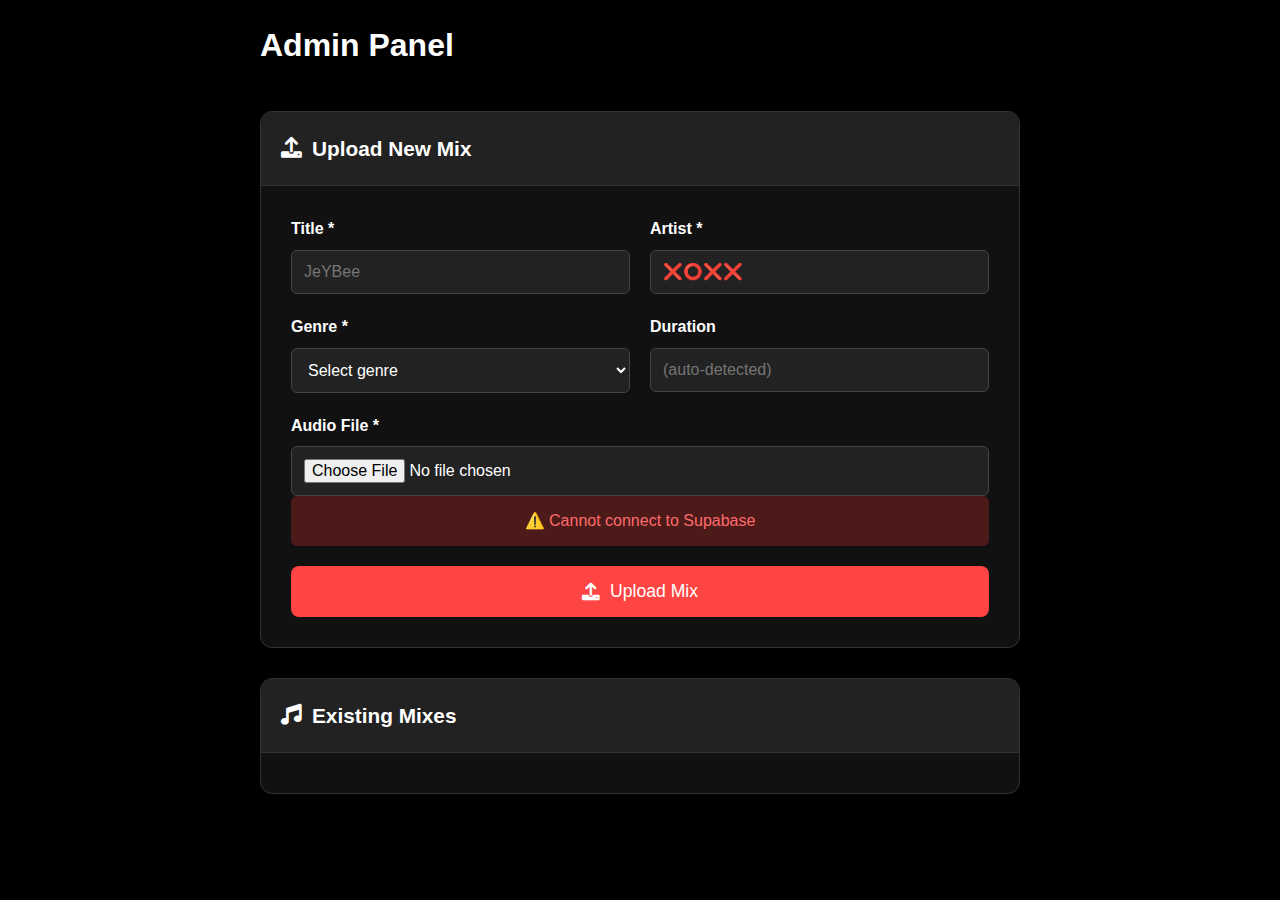
<file: admin.html>
<!DOCTYPE html>
<html lang="en">
<head>
    <meta charset="UTF-8">
    <meta name="viewport" content="width=device-width, initial-scale=1.0">
    <title>❌⭕❌❌.ADM</title>
    <link rel="stylesheet" href="admin.css">
    <link rel="stylesheet" href="https://cdnjs.cloudflare.com/ajax/libs/font-awesome/6.0.0-beta3/css/all.min.css">
</head>
<body>
    <div class="admin-container">
        <div class="admin-header">
            <h1>Admin Panel</h1>
        </div>

        <div class="admin-card">
            <div class="card-header">
                <h2><i class="fas fa-upload"></i> Upload New Mix</h2>
            </div>
            
            <form id="upload-form" class="upload-form">
                <div class="form-row">
                    <div class="form-group">
                        <label for="title">Title *</label>
                        <input type="text" id="title" name="title" placeholder="JeYBee" required>
                    </div>
                    <div class="form-group">
                        <label for="artist">Artist *</label>
                        <input type="text" id="artist" name="artist" placeholder="❌⭕❌❌" required>
                    </div>
                </div>

                <div class="form-row">
                    <div class="form-group">
                        <label for="genre">Genre *</label>
                        <select id="genre" name="genre" required>
                            <option value="">Select genre</option>
                            <option value="releases">Releases</option>
                            <option value="afroo">Afroo</option>
                            <option value="reggae">Reggae</option>
                            <option value="arbantone">Arbantone</option>
                            <option value="trap">Trap</option>
                            <option value="dancehall">Dancehall</option>
                        </select>
                    </div>
                    <div class="form-group">
                        <label for="duration">Duration</label>
                        <input type="text" id="duration" name="duration" placeholder="(auto-detected)">
                    </div>
                </div>

                <div class="form-group">
                    <label for="audio-file">Audio File *</label>
                    <input type="file" id="audio-file" name="audioFile" accept="audio/*" required>
                    <p id="file-info" class="file-info" style="display: none;"></p>
                </div>

                <div id="upload-status" class="upload-status" style="display: none;"></div>

                <button type="submit" id="submit-btn" class="submit-btn">
                    <i class="fas fa-upload"></i> Upload Mix
                </button>
            </form>
        </div>

        <!-- Existing Mixes -->
        <div class="admin-card">
            <div class="card-header">
                <h2><i class="fas fa-music"></i> Existing Mixes</h2>
            </div>
            <div id="existing-mixes" class="existing-mixes">
                <!-- Existing mixes will be listed here -->
            </div>
        </div>
    </div>
</body>
<script src="admin.js"></script>
</html>
</file>
<file: admin.css>
* {
  margin: 0;
  padding: 0;
  box-sizing: border-box;
}

body {
  font-family: "Arial", sans-serif;
  background-color: #000;
  color: #fff;
  min-height: 100vh;
  line-height: 1.6;
}

.container {
  max-width: 1200px;
  margin: 0 auto;
  padding: 0 20px;
}

/* Header Styles */
.header {
  text-align: center;
  padding: 40px 0;
}

.main-title {
  font-size: 4rem;
  font-weight: bold;
  margin-bottom: 20px;
  text-shadow: 0 0 20px rgba(255, 0, 0, 0.5);
}

.subtitle {
  font-size: 2.5rem;
  font-weight: 300;
  margin-bottom: 30px;
  letter-spacing: 2px;
}

.admin-btn {
  display: inline-block;
  padding: 12px 24px;
  background: transparent;
  border: 2px solid #fff;
  color: #fff;
  text-decoration: none;
  border-radius: 8px;
  transition: all 0.3s ease;
}

.admin-btn:hover {
  background: #fff;
  color: #000;
  transform: translateY(-2px);
}

/* Main Content */
.main-content {
  padding: 40px 0;
}

.mixes-grid {
  display: grid;
  gap: 30px;
  max-width: 800px;
  margin: 0 auto;
}

/* Mix Card Styles */
.mix-card {
  background: #000;
  border: 2px solid rgba(255, 255, 255, 0.2);
  border-radius: 20px;
  padding: 30px;
  transition: all 0.3s ease;
  backdrop-filter: blur(12px);
}

.mix-card:hover {
  border-color: rgba(255, 0, 0, 0.5);
  box-shadow: 0 0 30px rgba(255, 0, 0, 0.3);
  transform: scale(1.05);
}

.mix-header {
  display: flex;
  justify-content: space-between;
  align-items: flex-start;
  margin-bottom: 20px;
}

.mix-info {
  flex: 1;
}

.mix-title {
  font-size: 1.5rem;
  font-weight: bold;
  margin-bottom: 8px;
}

.mix-artist {
  color: #ccc;
  font-size: 1.1rem;
  margin-bottom: 4px;
}

.mix-genre {
  color: #888;
  font-size: 0.9rem;
}

.error-message {
  color: #ff4444;
  font-size: 0.8rem;
  margin-top: 8px;
}

.like-btn {
  background: none;
  border: none;
  color: #fff;
  font-size: 1.2rem;
  cursor: pointer;
  padding: 8px;
  transition: color 0.3s ease;
}

.like-btn:hover,
.like-btn.liked {
  color: #ff4444;
}

.like-btn.liked i {
  font-weight: 900;
}

/* Progress Section */
.progress-section {
  margin-bottom: 20px;
}

.progress-bar {
  width: 100%;
  height: 8px;
  background: #333;
  border-radius: 4px;
  overflow: hidden;
  margin-bottom: 8px;
}

.progress-fill {
  height: 100%;
  background: #ff4444;
  width: 0%;
  transition: width 0.3s ease;
}

.time-display {
  display: flex;
  justify-content: space-between;
  font-size: 0.9rem;
  color: #ccc;
}

/* Controls */
.controls {
  display: flex;
  justify-content: center;
  gap: 20px;
}

.controls button {
  background: transparent;
  border: 2px solid #fff;
  color: #fff;
  width: 50px;
  height: 50px;
  border-radius: 50%;
  cursor: pointer;
  font-size: 1.1rem;
  transition: all 0.3s ease;
  display: flex;
  align-items: center;
  justify-content: center;
}

.controls button:hover {
  background: #fff;
  color: #000;
  transform: scale(1.1);
}

.controls button:active {
  transform: scale(0.95);
}

.controls button:disabled {
  opacity: 0.5;
  cursor: not-allowed;
}

.play-btn.loading {
  animation: spin 1s linear infinite;
}

@keyframes spin {
  from {
    transform: rotate(0deg);
  }
  to {
    transform: rotate(360deg);
  }
}

/* No Mixes State */
.no-mixes {
  text-align: center;
  padding: 60px 20px;
  color: #888;
}

.no-mixes p {
  font-size: 1.2rem;
  margin-bottom: 20px;
}

.upload-btn {
  display: inline-block;
  padding: 12px 24px;
  background: #ff4444;
  color: #fff;
  text-decoration: none;
  border-radius: 8px;
  transition: all 0.3s ease;
}

.upload-btn:hover {
  background: #ff6666;
  transform: translateY(-2px);
}

/* Admin Styles */
.admin-container {
  max-width: 800px;
  margin: 0 auto;
  padding: 20px;
}

.admin-header {
  display: flex;
  align-items: center;
  gap: 20px;
  margin-bottom: 40px;
}

.back-btn {
  color: #fff;
  text-decoration: none;
  padding: 8px 16px;
  border: 1px solid #fff;
  border-radius: 4px;
  transition: all 0.3s ease;
}

.back-btn:hover {
  background: #fff;
  color: #000;
}

.admin-header h1 {
  font-size: 2rem;
}

.admin-card {
  background: #111;
  border: 1px solid #333;
  border-radius: 12px;
  margin-bottom: 30px;
  overflow: hidden;
}

.card-header {
  background: #222;
  padding: 20px;
  border-bottom: 1px solid #333;
}

.card-header h2 {
  font-size: 1.3rem;
  display: flex;
  align-items: center;
  gap: 10px;
}

.upload-form {
  padding: 30px;
}

.form-row {
  display: grid;
  grid-template-columns: 1fr 1fr;
  gap: 20px;
  margin-bottom: 20px;
}

.form-group {
  display: flex;
  flex-direction: column;
}

.form-group label {
  margin-bottom: 8px;
  font-weight: bold;
  color: #fff;
}

.form-group input,
.form-group select {
  padding: 12px;
  background: #222;
  border: 1px solid #444;
  border-radius: 6px;
  color: #fff;
  font-size: 1rem;
}

.form-group input:focus,
.form-group select:focus {
  outline: none;
  border-color: #ff4444;
}

.file-info {
  margin-top: 8px;
  font-size: 0.9rem;
  color: #ccc;
}

.upload-status {
  padding: 12px;
  border-radius: 6px;
  margin-bottom: 20px;
  text-align: center;
}

.upload-status.success {
  background: #1a4d1a;
  color: #4ade80;
}

.upload-status.error {
  background: #4d1a1a;
  color: #ff6b6b;
}

.upload-status.info {
  background: #1a3a4d;
  color: #60a5fa;
}

.submit-btn {
  width: 100%;
  padding: 15px;
  background: #ff4444;
  color: #fff;
  border: none;
  border-radius: 8px;
  font-size: 1.1rem;
  cursor: pointer;
  transition: all 0.3s ease;
  display: flex;
  align-items: center;
  justify-content: center;
  gap: 10px;
}

.submit-btn:hover {
  background: #ff6666;
}

.submit-btn:disabled {
  background: #666;
  cursor: not-allowed;
}

.existing-mixes {
  padding: 20px;
}

.existing-mix {
  display: flex;
  justify-content: space-between;
  align-items: center;
  padding: 15px;
  background: #222;
  border-radius: 8px;
  margin-bottom: 10px;
}

.existing-mix-info h4 {
  margin-bottom: 4px;
}

.existing-mix-info p {
  color: #ccc;
  font-size: 0.9rem;
}

.delete-btn {
  background: #ff4444;
  color: #fff;
  border: none;
  padding: 8px 12px;
  border-radius: 4px;
  cursor: pointer;
  transition: background 0.3s ease;
}

.delete-btn:hover {
  background: #ff6666;
}

/* Responsive Design */
@media (max-width: 768px) {
  .main-title {
    font-size: 2.5rem;
  }

  .subtitle {
    font-size: 1.8rem;
  }

  .form-row {
    grid-template-columns: 1fr;
  }

  .mix-header {
    flex-direction: column;
    gap: 15px;
  }

  .controls {
    gap: 15px;
  }

  .controls button {
    width: 45px;
    height: 45px;
  }
}

@media (max-width: 480px) {
  .container {
    padding: 0 15px;
  }

  .mix-card {
    padding: 20px;
  }

  .admin-container {
    padding: 15px;
  }

  .upload-form {
    padding: 20px;
  }
}
</file>
